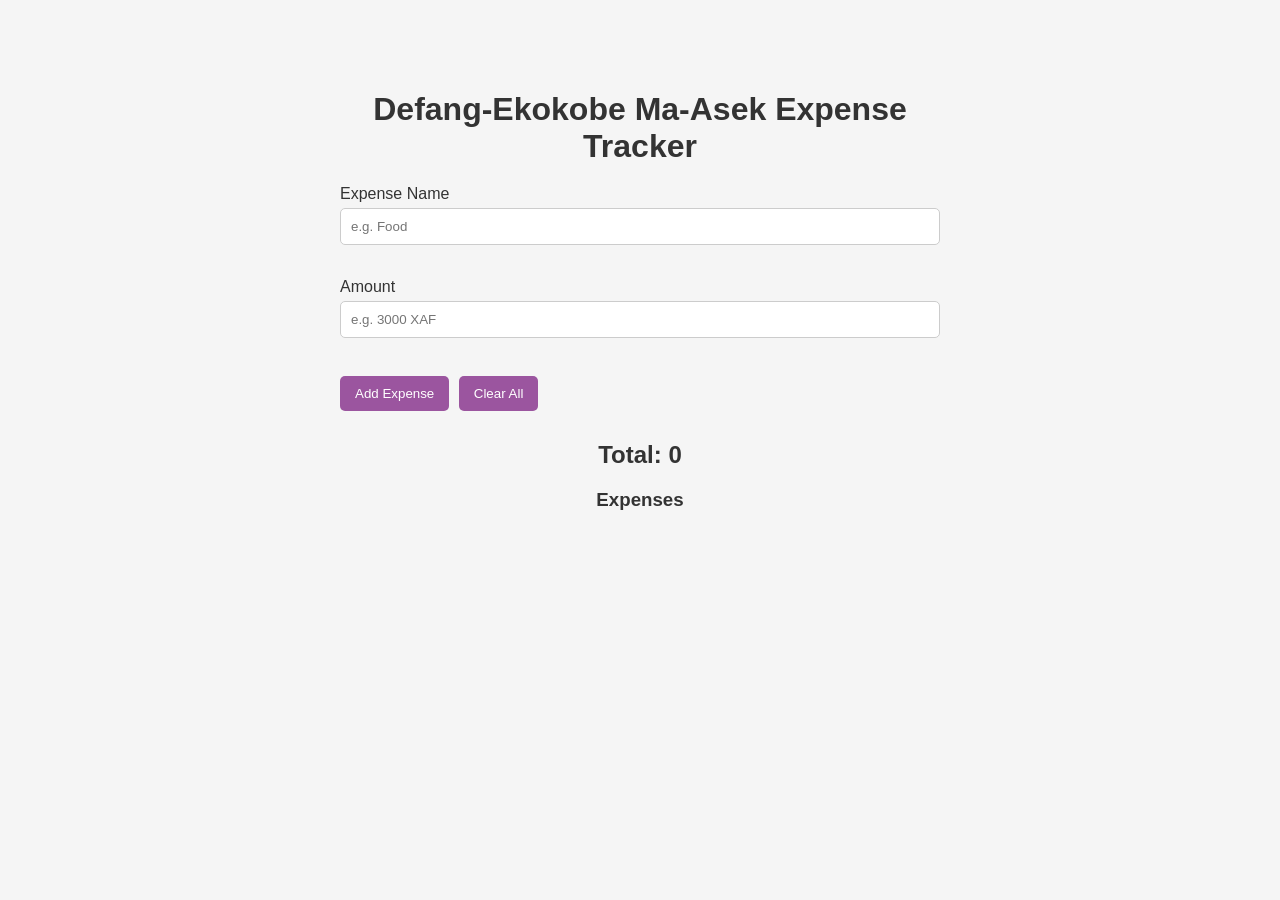
<file: expense-tracker/index.html>
<!DOCTYPE html>
<html lang="en">
<head>
    <meta charset="UTF-8">
    <title>Defang-Ekokobe Ma-Asek Expense Tracker</title>
    <link rel="stylesheet" href="style.css">
</head>
<body>

    <h1>Defang-Ekokobe Ma-Asek Expense Tracker</h1>

    <div>
        <label>Expense Name</label><br>
        <input type="text" id="expenseName" placeholder="e.g. Food">
    </div>

    <br>

    <div>
        <label>Amount</label><br>
        <input type="number" id="expenseAmount" placeholder="e.g. 3000 XAF">
    </div>

    <br>

    <button>Add Expense</button>
    <button>Clear All</button>

    <h2>Total: <span>0</span></h2>

    <h3>Expenses</h3>
    <ul>
        <!-- Expenses will appear here -->
    </ul>

    <script src="script.js"></script>
</body>
</html>
</file>
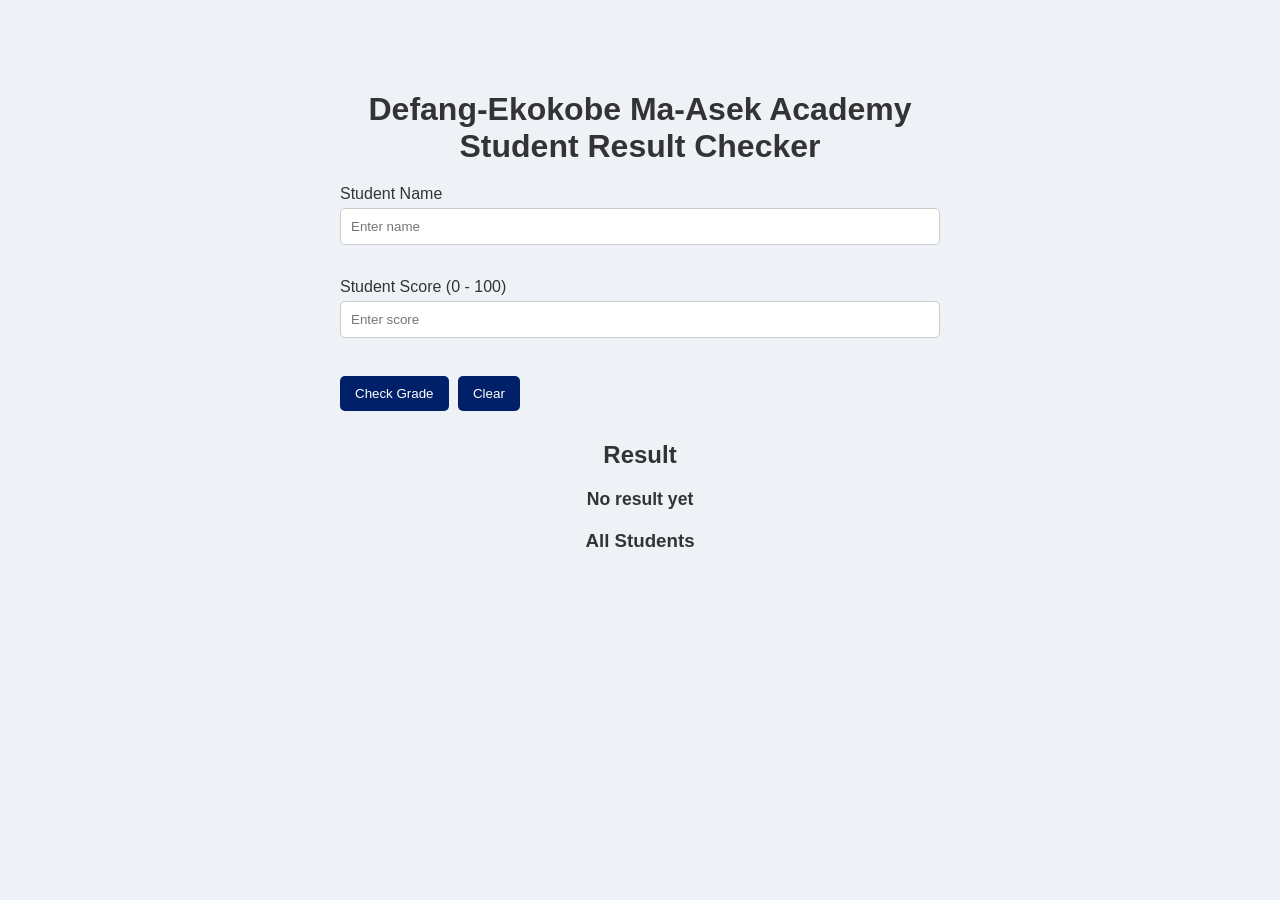
<file: grade-ui/index.html>
<!DOCTYPE html>
<html lang="en">
<head>
    <meta charset="UTF-8">
    <title>Student Grade UI</title>
    <link rel="stylesheet" href="style.css">
</head>
<body>

    <h1>Defang-Ekokobe Ma-Asek Academy Student Result Checker</h1>

    <div>
        <label>Student Name</label><br>
        <input type="text" id="studentName" placeholder="Enter name">
    </div>

    <br>

    <div>
        <label>Student Score (0 - 100)</label><br>
        <input type="number" id="studentScore" placeholder="Enter score">
    </div>

    <br>

    <button>Check Grade</button>
    <button>Clear</button>

    <h2>Result</h2>
    <p id="resultText">No result yet</p>

    <h3>All Students</h3>
    <ul>
        <!-- Students list -->
    </ul>

    <script src="script.js"></script>
</body>
</html>
</file>
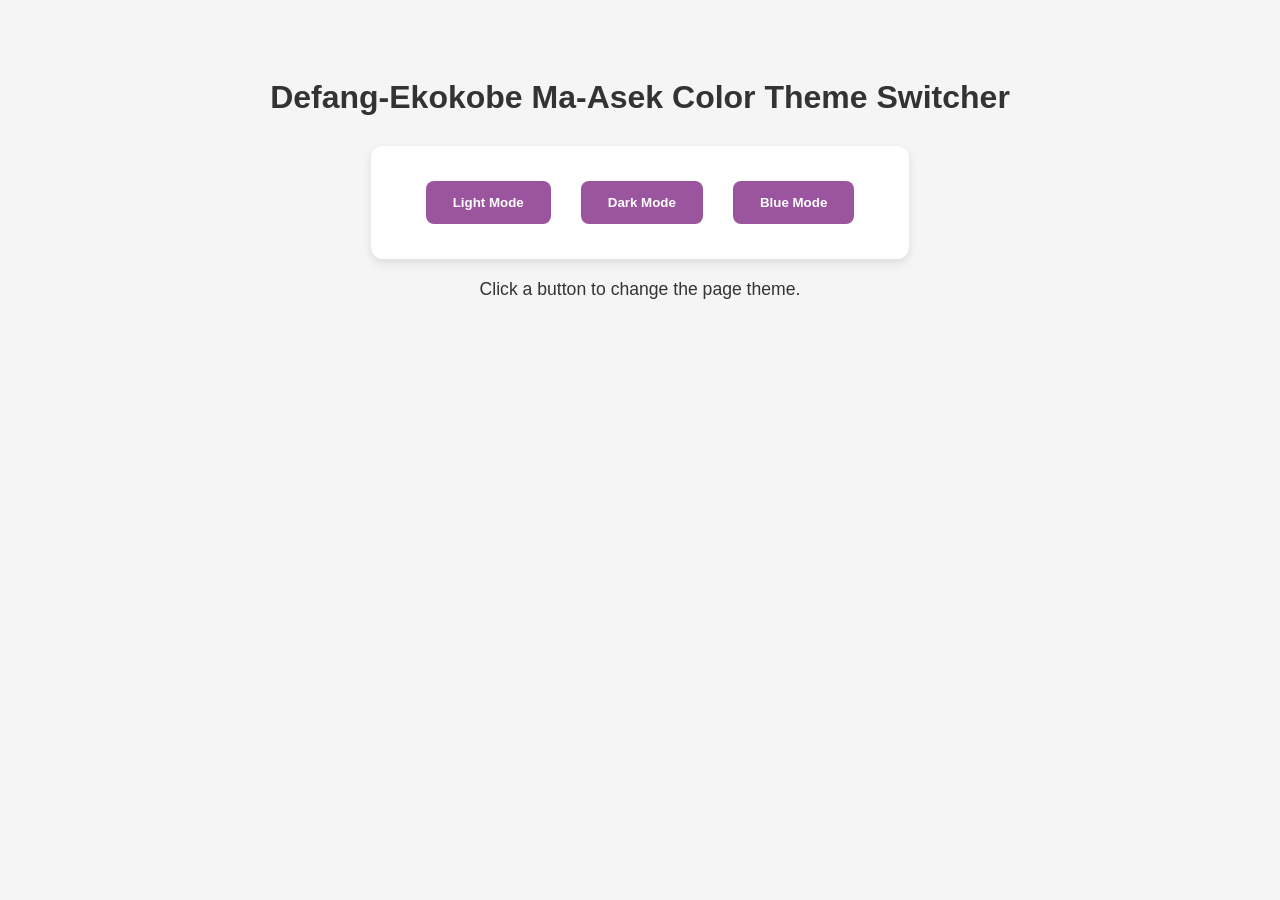
<file: theme-switcher/index.html>
<!DOCTYPE html>
<html lang="en">
<head>
    <meta charset="UTF-8">
    <title>Color Theme Switcher</title>
    <link rel="stylesheet" href="style.css">
</head>
<body>

    <h1>Defang-Ekokobe Ma-Asek Color Theme Switcher</h1>

    <div>
        <button id="lightBtn">Light Mode</button>
        <button id="darkBtn">Dark Mode</button>
        <button id="blueBtn">Blue Mode</button>
    </div>

    <p>Click a button to change the page theme.</p>

    <script src="script.js"></script>
</body>
</html>
</file>
<file: expense-tracker/style.css>
/* General */
body {
    font-family: 'Segoe UI', Tahoma, Geneva, Verdana, sans-serif;
    max-width: 600px;
    margin: 50px auto;
    padding: 20px;
    background-color: #f5f5f5;
    color: #333;
}

h1, h2, h3 {
    text-align: center;
    margin-bottom: 20px;
}

/* Inputs */
input {
    padding: 10px;
    width: 100%;
    margin-top: 5px;
    margin-bottom: 15px;
    border: 1px solid #ccc;
    border-radius: 5px;
    box-sizing: border-box;
}

/* Buttons */
button {
    padding: 10px 15px;
    margin: 5px 5px 10px 0;
    cursor: pointer;
    border: none;
    background-color: #9b559f;
    color: white;
    border-radius: 5px;
    transition: 0.3s;
}

button:hover {
    background-color: #7a3f7a;
}

/* Expense List */
ul {
    list-style-type: none;
    padding: 0;
}

li {
    background-color: white;
    margin-bottom: 8px;
    padding: 10px;
    border-radius: 8px;
    display: flex;
    justify-content: space-between;
    align-items: center;
    box-shadow: 0 2px 5px rgba(0,0,0,0.1);
}

/* Delete Button */
li span {
    cursor: pointer;
    font-weight: bold;
    color: #c0392b;
    transition: 0.2s;
}

li span:hover {
    color: #e74c3c;
}

/* Total */
h2 span {
    font-weight: bold;
}

button:active {
    transform: scale(0.98);
}
</file>
<file: grade-ui/style.css>
/* General */
body {
    font-family: 'Segoe UI', Tahoma, Geneva, Verdana, sans-serif;
    max-width: 600px;
    margin: 50px auto;
    padding: 20px;
    background-color: #eef2f7;
    color: #333;
}

h1, h2, h3 {
    text-align: center;
    margin-bottom: 20px;
}

/* Inputs */
input {
    padding: 10px;
    width: 100%;
    margin-top: 5px;
    margin-bottom: 15px;
    border: 1px solid #ccc;
    border-radius: 5px;
    box-sizing: border-box;
}

/* Buttons */
button {
    padding: 10px 15px;
    margin: 5px 5px 10px 0;
    cursor: pointer;
    border: none;
    background-color: #002169;
    color: white;
    border-radius: 5px;
    transition: 0.3s;
}

button:hover {
    background-color: #9b559f;
}

/* Result text */
#resultText {
    font-weight: bold;
    font-size: 1.1rem;
    text-align: center;
    margin-bottom: 20px;
}

/* Student list */
ul {
    list-style-type: none;
    padding: 0;
}

li {
    background-color: white;
    margin-bottom: 8px;
    padding: 10px;
    border-radius: 8px;
    box-shadow: 0 2px 5px rgba(0,0,0,0.1);
}
button:active {
    transform: scale(0.98);
}
</file>
<file: theme-switcher/style.css>
/* General */
body {
    font-family: 'Segoe UI', Tahoma, Geneva, Verdana, sans-serif;
    background-color: #f5f5f5;
    color: #333;
    display: flex;
    flex-direction: column;
    align-items: center;
    padding: 50px;
    transition: background-color 0.4s, color 0.4s;
}

/* Card container */
h1 {
    margin-bottom: 30px;
}

div {
    background-color: white;
    padding: 30px 50px;
    border-radius: 12px;
    box-shadow: 0 4px 10px rgba(0,0,0,0.1);
    display: flex;
    gap: 20px;
    justify-content: center;
    flex-wrap: wrap;
}

/* Buttons */
button {
    padding: 12px 25px;
    margin: 5px;
    cursor: pointer;
    border: 2px solid transparent;
    border-radius: 8px;
    background-color: #9b559f;
    color: white;
    font-weight: bold;
    transition: all 0.3s;
}

button:hover {
    opacity: 0.85;
    transform: translateY(-2px);
}

/* Active button highlight */
button.active {
    border: 2px solid #333;
    box-shadow: 0 2px 8px rgba(0,0,0,0.2);
}

/* Paragraph */
p {
    margin-top: 20px;
    font-size: 1.1rem;
    text-align: center;
}
</file>
